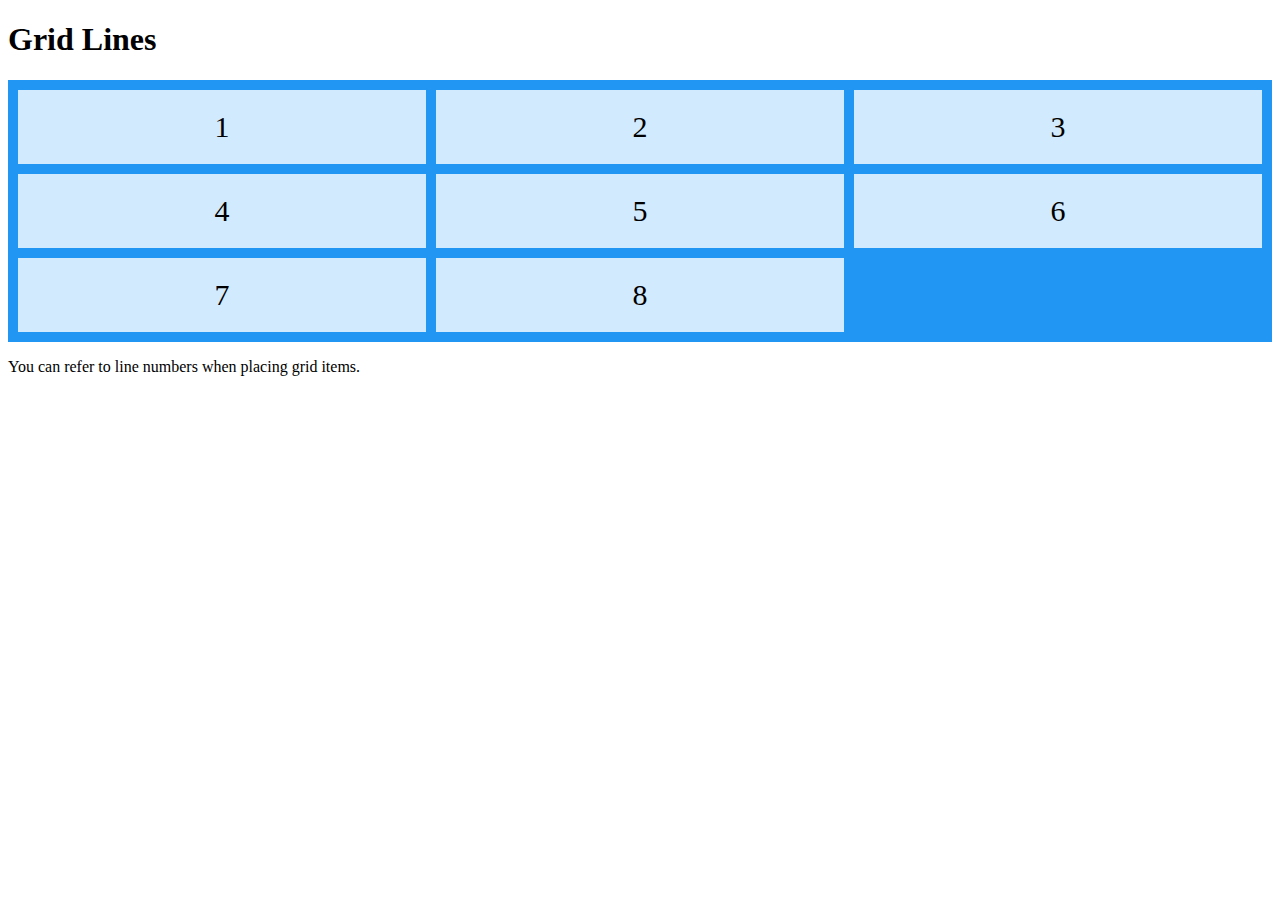
<file: index.html>
<!DOCTYPE html>
<html>
<head>
  <link rel="stylesheet" href="style.css">
  <meta charset="UTF-8">
  <meta charset="UTF-8">
  <meta name="viewport" content="width=device-width, initial-scale=1.0">
  <title>Layout</title>
</head>
<body>

<h1>Grid Lines</h1>

<div class="grid-container">
  <div id="item1">1</div>
  <div id="item2">2</div>
  <div id="item3">3</div>  
  <div id="item4">4</div>
  <div id="item5">5</div>
  <div id="item6">6</div>
  <div id="item7">7</div>
  <div id="item8">8</div>  
</div>

<p>You can refer to line numbers when placing grid items.</p>

</body>
</html>
</file>
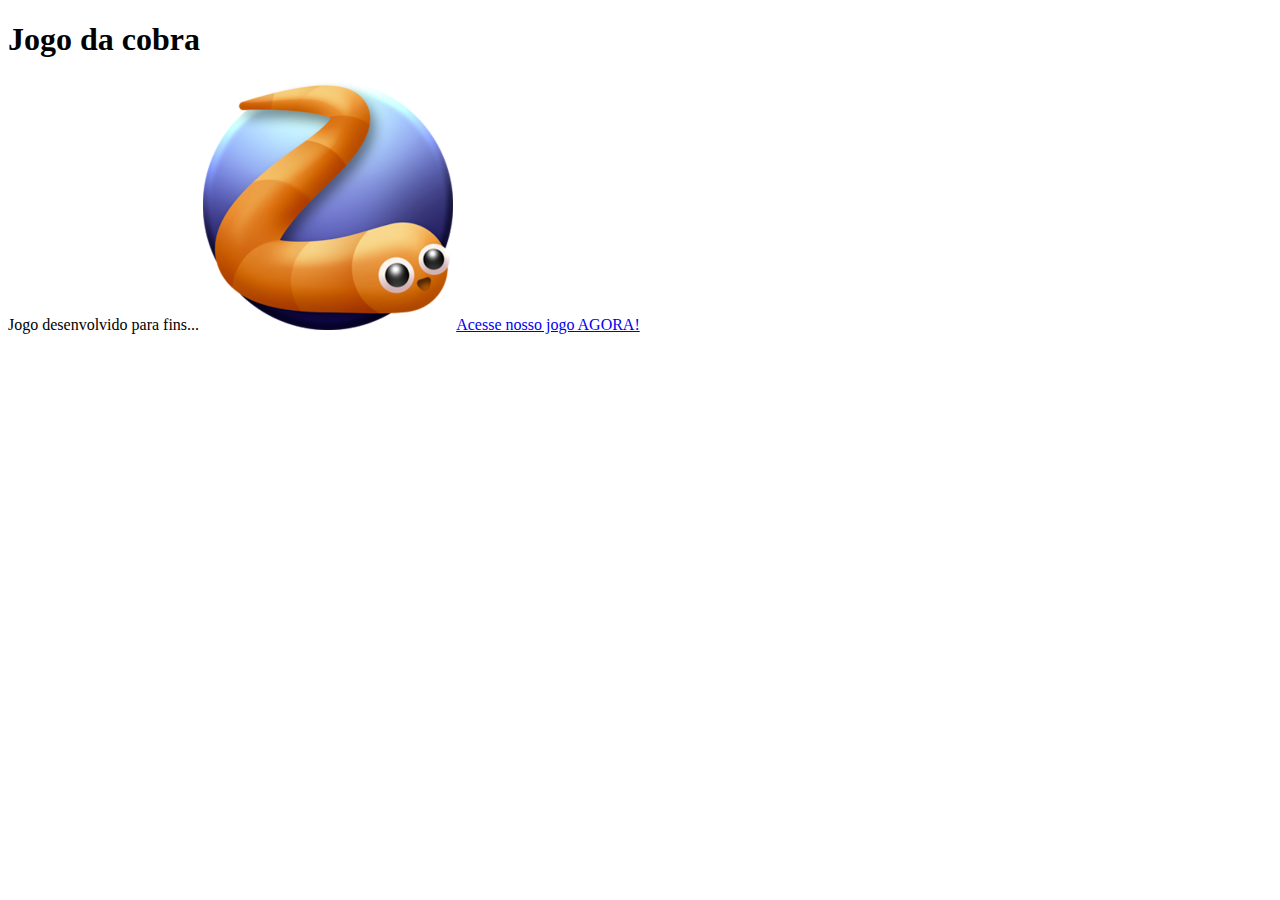
<file: index - cópia.html>
<!DOCTYPE html>
<html lang="en">
<head>
    <meta charset="UTF-8">
    <meta name="viewport" content="width=device-width, initial-scale=1.0">
    <title>SnakerLi</title>
    <link rel="stylesheet" href="style.css">
</head>

<body>
    <h1 class="titulo">Jogo da cobra</h1>
    <p1>Jogo desenvolvido para fins...</p1>
<img src="cobra.png" alt="Figura da cobra">


</body>
<a href="https://snake.io/">Acesse nosso jogo AGORA!</a>
</html>
</file>
<file: style.css>
/* 1. Sem definições de linhas

So comentar o grid column

2. Como defeinir em notação de fração

.item1 {
  grid-column: 1/3;

3. É possível fazer a responsividade vertical?

 grid-row: 1/3

4. Colocar o código no VSCODE.

5. Usar media queries para definir quantidades divferentes de colunas.


# Primeiro Mobile.

@media screen and (min-width:???) {

} */


.grid-container {
  display: grid;
  grid-template-columns: auto;
  gap: 10px;
  background-color: #2196F3;
  padding: 10px;
}

.grid-container > div {
  background-color: rgba(255, 255, 255, 0.8);
  text-align: center;
  padding: 20px 0;
  font-size: 30px;
}

.item1 {
  /* grid-column-start: 1;
  grid-column-end: 3;
  */ 
  /*grid-column: 1/3;*/
  grid-row: 1/3;
}

@media screen and (min-width: 400px) { 
  
  .grid-container {
    grid-template-columns: auto auto auto;
  }
  
}
</file>
